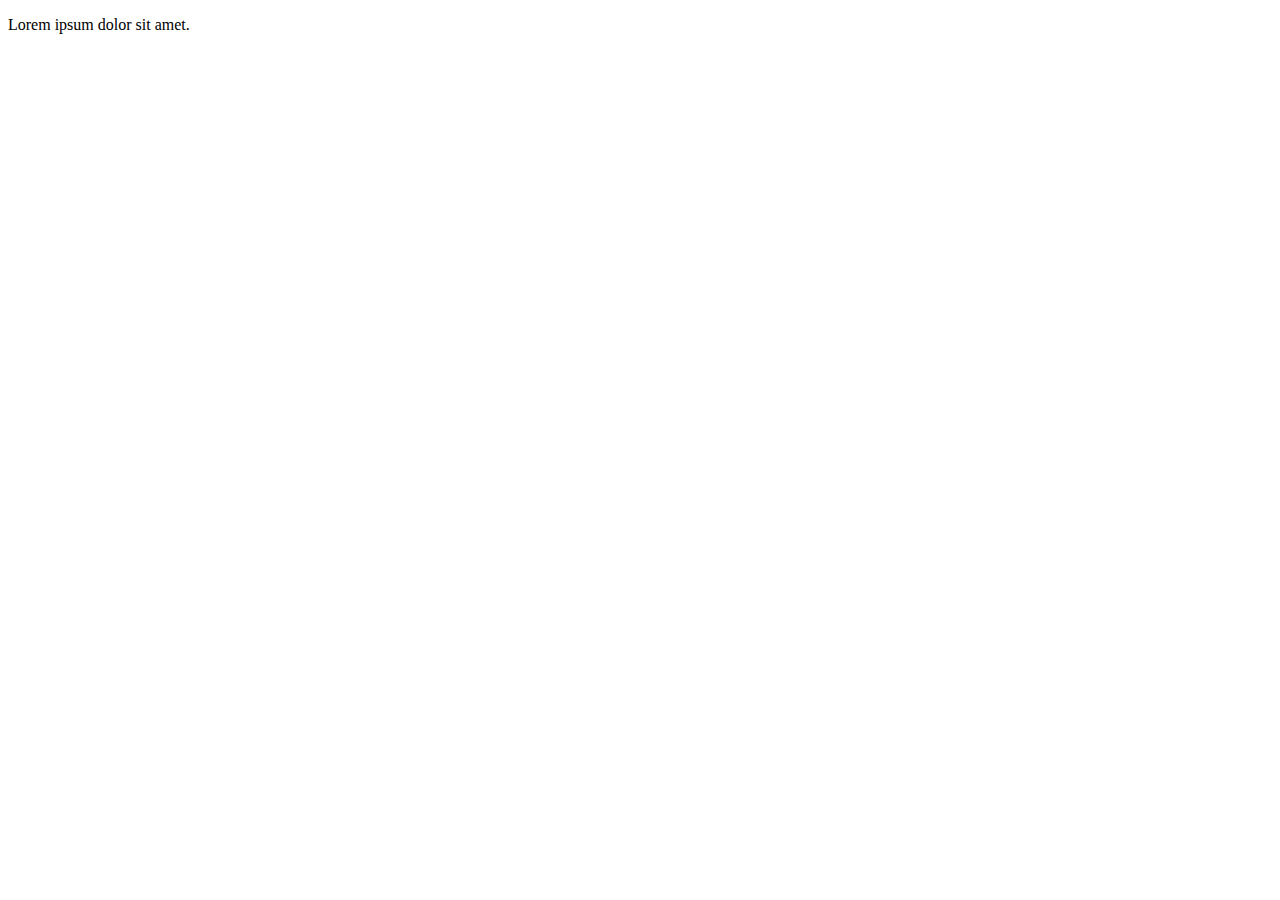
<file: HomeWork/task1/index.html>
<!DOCTYPE html>
<html lang="en">
<head>
	<meta charset="UTF-8">
	<title>Document</title>
	<script type="text/javascript" src="script.js"></script>
</head>
<body>
	<p>Lorem ipsum dolor sit amet.</p>

</body>
</html>
</file>
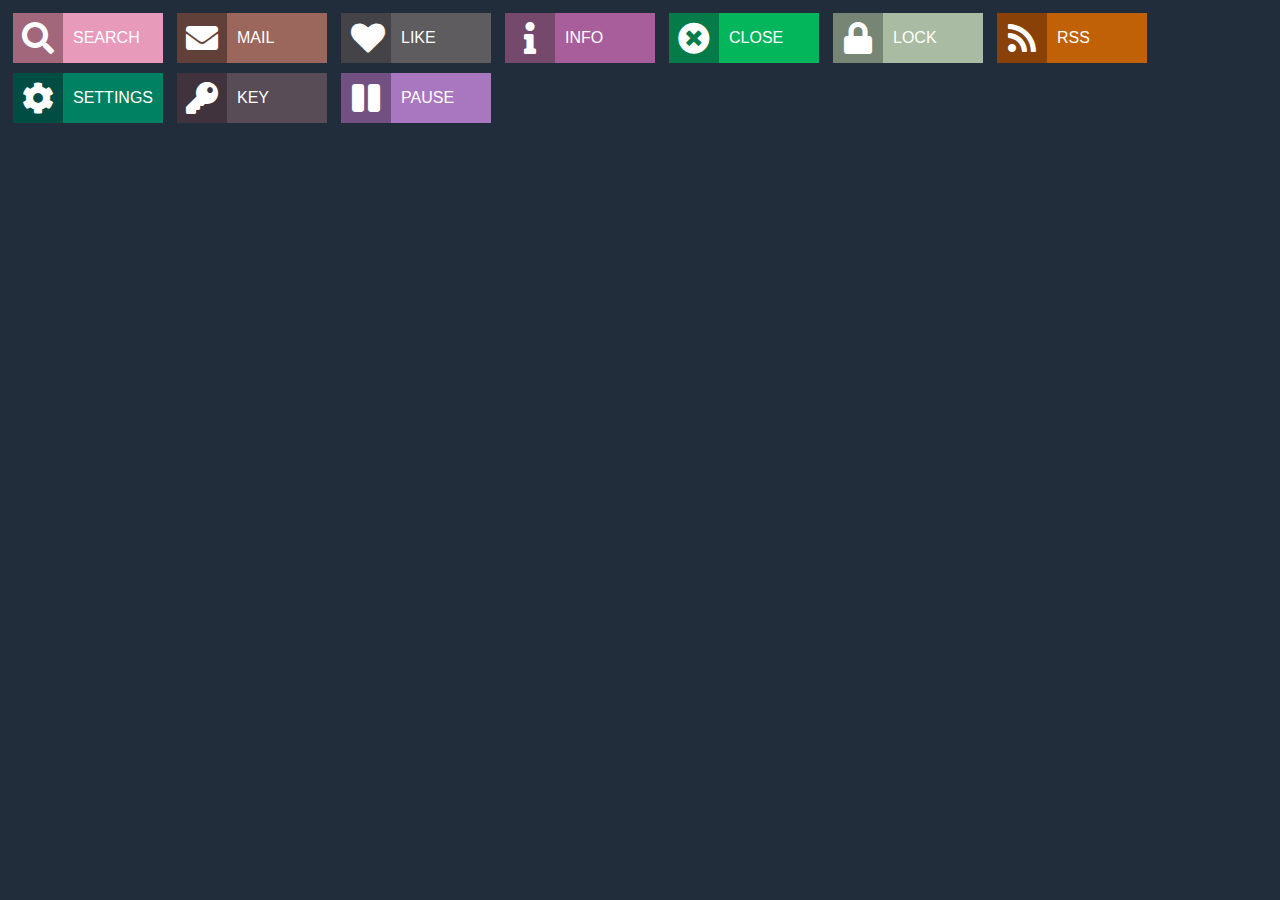
<file: HomeWork/task0_2/1/index.html>
<!DOCTYPE html>
<html lang="en">
<head>
	<meta charset="UTF-8">
	<title>Second lesson</title>
	<link rel="stylesheet" href="css/style.css">
	<link rel="stylesheet" href="css/fontawesome-all.min.css">
</head>
<body>
	<button type="button"><span><i class="fas fa-search fa-2x"></i></span>search</button>
	<button type="button"><span><i class="fas fa-envelope fa-2x"></i></span>mail</button>
	<button type="button"><span><i class="fas fa-heart fa-2x"></i></span>like</button>
	<button type="button"><span><i class="fas fa-info fa-2x"></i></span>info</button>
	<button type="button"><span><i class="fas fa-times-circle fa-2x"></i></span>close</button>
	<button type="button"><span><i class="fas fa-lock fa-2x"></i></span>lock</button>
	<button type="button"><span><i class="fas fa-rss fa-2x"></i></span>rss</button>
	<button type="button"><span><i class="fas fa-cog fa-2x"></i></span>settings</button>
	<button type="button"><span><i class="fas fa-key fa-2x"></i></span>key</button>
	<button type="button"><span><i class="fas fa-pause fa-2x"></i></span>pause</button>
</body>
</html>
</file>
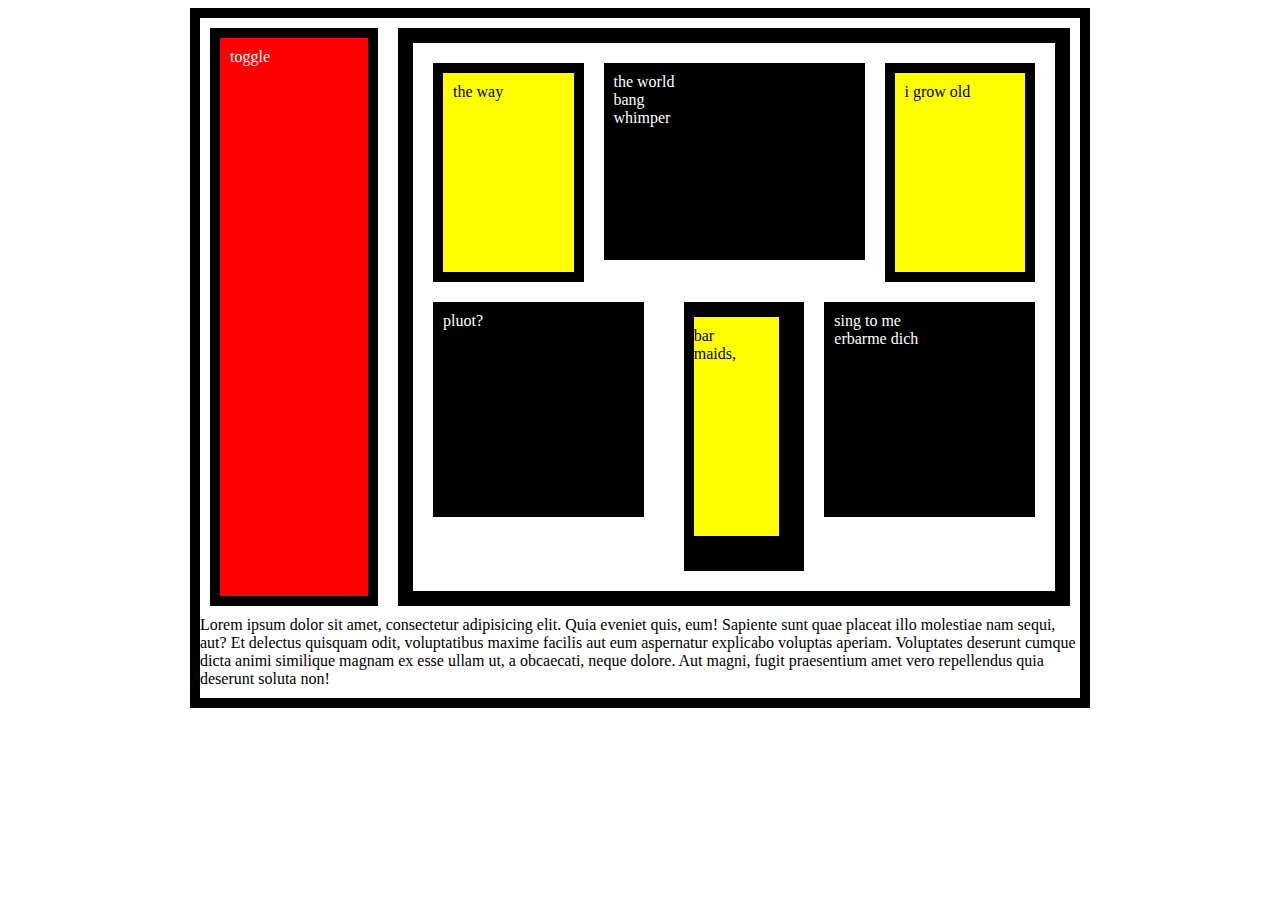
<file: HomeWork/task0_2/2/index.html>
<!DOCTYPE html>
<html lang="en">
<head>
	<meta charset="UTF-8">
	<title>Second lesson</title>
	<link rel="stylesheet" href="style.css">
</head>
<body>
	<div class="wrap clear">
		<div class="red"><span>toggle</span></div>
		<div class="content">
			<div class="top clear">
				<div class="yellow"><span>the way</spam></div>
				<div class="black">
					<span>the world<br>bang<br>whimper</span>
				</div>
				<div class="yellow"><span>i grow old</span></div>
			</div>
			<div class="bottom clear">
				<div class="black"><span>pluot?</span></div>
				<div class="yellow"><span>bar<br>maids,</span></div>
				<div class="black"><span>sing to me<br>erbarme dich</span></div>
			</div>
		</div>
		<p>Lorem ipsum dolor sit amet, consectetur adipisicing elit. Quia eveniet quis, eum! Sapiente sunt quae placeat illo molestiae nam sequi, aut? Et delectus quisquam odit, voluptatibus maxime facilis aut eum aspernatur explicabo voluptas aperiam. Voluptates deserunt cumque dicta animi similique magnam ex esse ullam ut, a obcaecati, neque dolore. Aut magni, fugit praesentium amet vero repellendus quia deserunt soluta non!</p>
	</div>
</body>
</html>
</file>
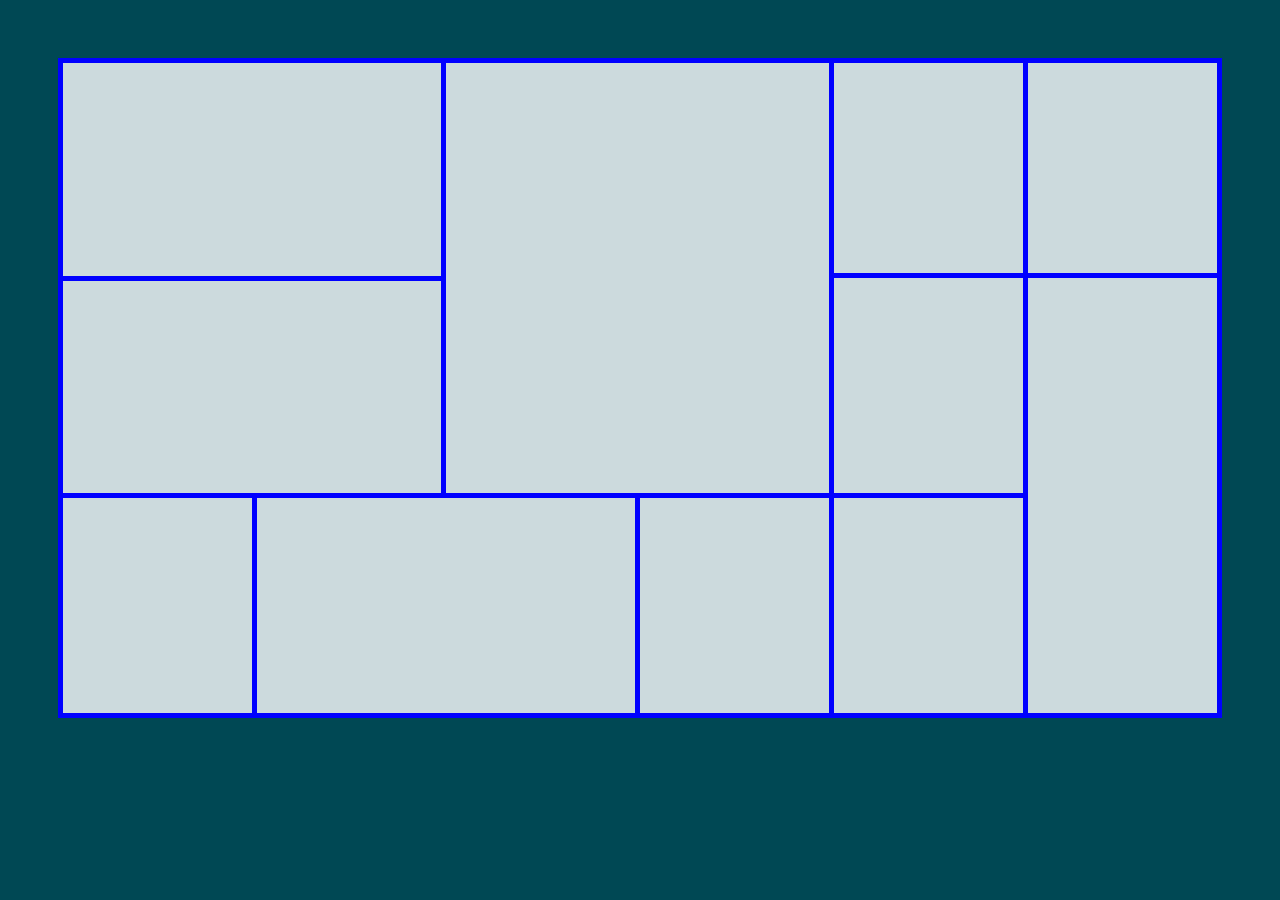
<file: HomeWork/task0_2/3/index.html>
<!DOCTYPE html>
<html lang="en">
<head>
	<meta charset="UTF-8">
	<title>Second lesson</title>
	<link rel="stylesheet" href="style.css">
</head>
<body>
	<div class="wrap clear">
		<div class="bl1 clear">
			<div class="bl1-wrap1 clear">
				<div>
					<div></div>
					<div></div>
				</div>
				<div></div>
			</div>
				
			<div class="bl1-wrap2 clear">
				<div></div>
				<div></div>
				<div></div>
			</div>
		</div>	
		<div class="bl2">
			<div class="bl2-wrap1 clear">
				<div></div>
				<div></div>
			</div>
			<div class="bl2-wrap2 clear">
				<div>
					<div></div>
					<div></div>
				</div>
				<div></div>
			</div>
		</div>
	</div>
</body>
</html>
</file>
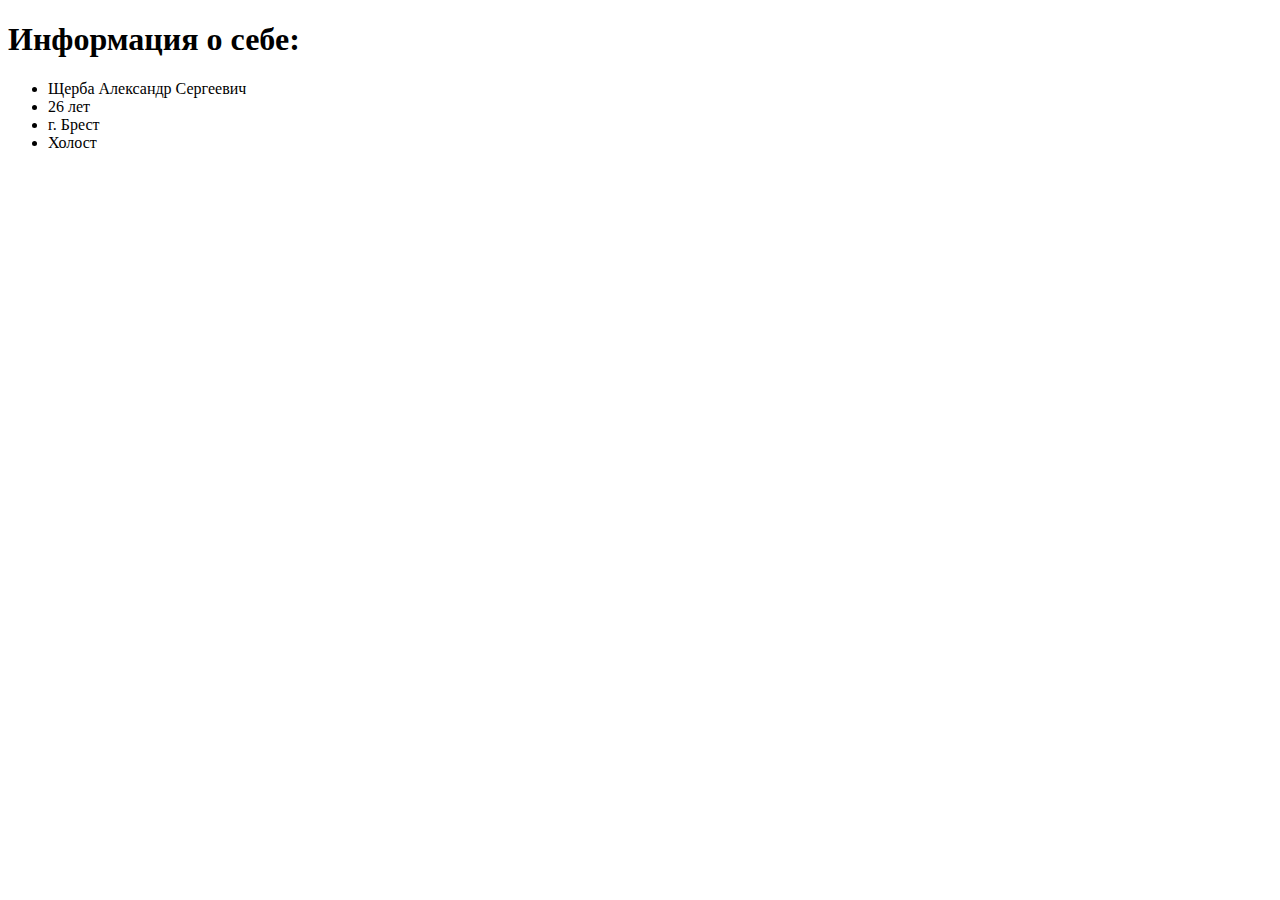
<file: HomeWork/task0_1/1.html>
<!DOCTYPE html>
<html lang="en">
<head>
	<meta charset="UTF-8">
	<title>First lesson</title>
</head>
<body>
	<h1>Информация о себе:</h1>
	<ul>
		<li>Щерба Александр Сергеевич</li>
		<li>26 лет</li>
		<li>г. Брест</li>
		<li>Холост</li>
	</ul>
</body>
</html>
</file>
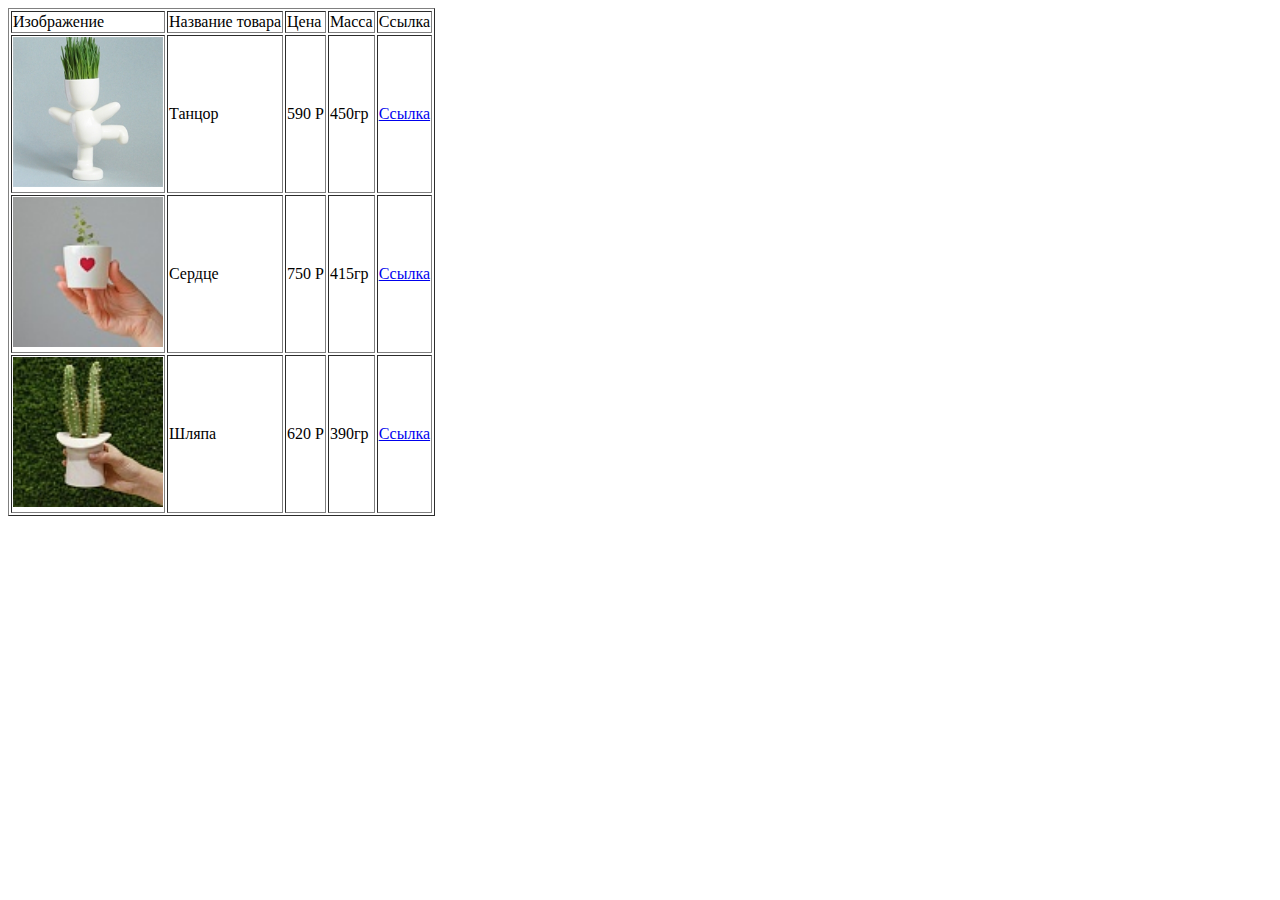
<file: HomeWork/task0_1/2.html>
<!DOCTYPE html>
<html lang="en">
<head>
	<meta charset="UTF-8">
	<title>First lesson</title>
</head>
<body>
	<table border="1">
		<thead>
			<td>Изображение</td>
			<td>Название товара</td>
			<td>Цена</td>
			<td>Масса</td>
			<td>Ссылка</td>
		</thead>
		<tbody>
			<tr>
				<td><img src="k_1.png" width="150px"></td>
				<td>Танцор</td>
				<td>590 Р</td>
				<td>450гр</td>
				<td><a href="http://ecocheloveki.ru/ecocheloveki/tantsor-nabor/" target="_blank">Ссылка</a></td>
			</tr>
			<tr>
				<td><img src="k_4.jpg" width="150px"></td>
				<td>Сердце</td>
				<td>750 Р</td>
				<td>415гр</td>
				<td><a href="http://ecocheloveki.ru/hit/serdtse-nabor/" target="_blank">Ссылка</a></td>
			</tr>
			<tr>
				<td><img src="k_5.jpg" width="150px"></td>
				<td>Шляпа</td>
				<td>620 Р</td>
				<td>390гр</td>
				<td><a href="http://ecocheloveki.ru/hit/shlyapa-nabor/" target="_blank">Ссылка</a></td>
			</tr>
		</tbody>
	</table>
</body>
</html>
</file>
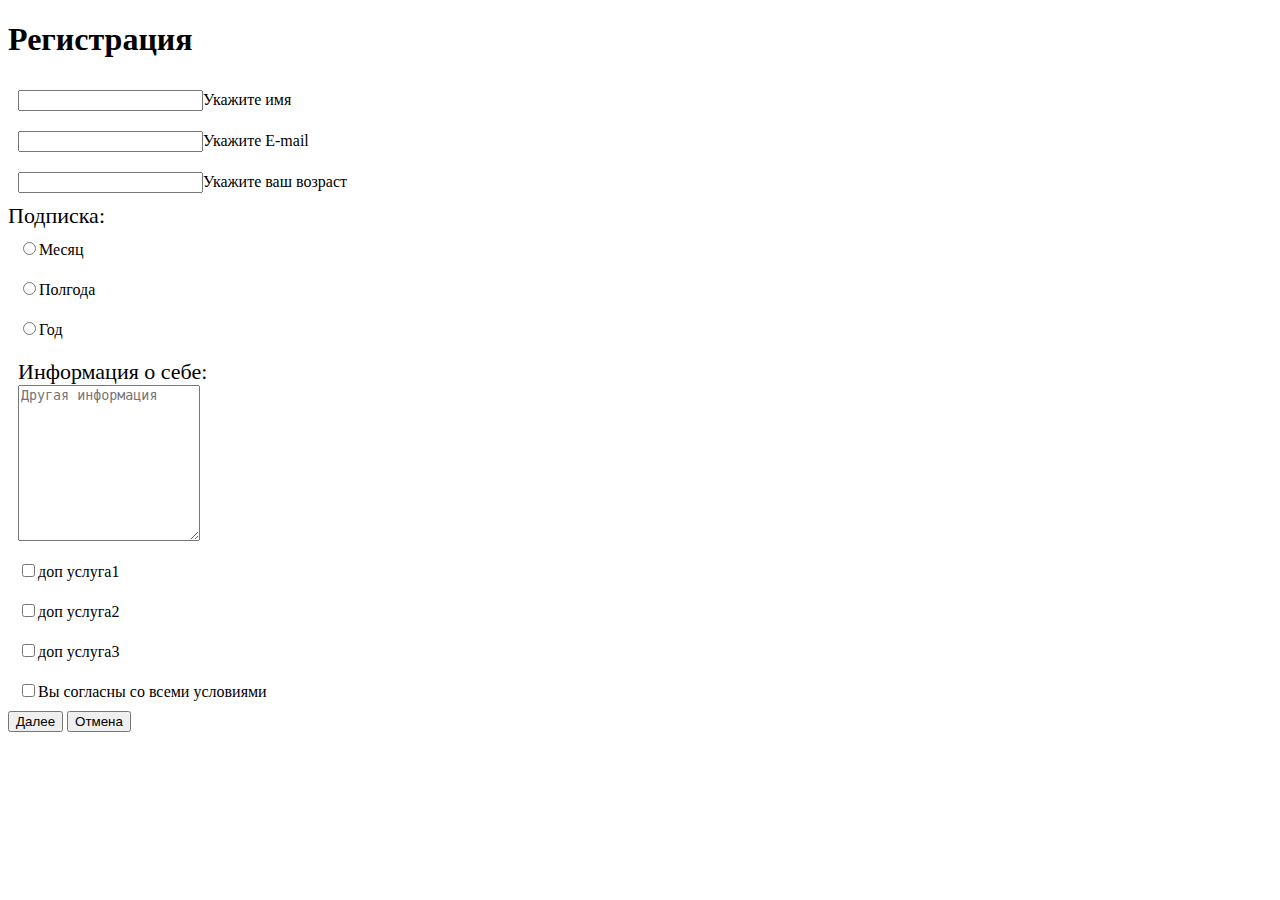
<file: HomeWork/task0_1/3.html>
<!DOCTYPE html>
<html lang="en">
<head>
	<meta charset="UTF-8">
	<title>First lesson</title>
	<style>
		label{
			display: block;
			padding: 10px;
		}
		textarea{
			display: block;
		}
		span{
			font-size: 22px
		}

	</style>
</head>
<body>
	<div>
		<h1>Регистрация</h1>
		<form>
			<label><input type="text" name="">Укажите имя</label>
			<label><input type="mail" name="">Укажите E-mail</label>
			<label><input type="number" name="">Укажите ваш возраст</label>
			<span>Подписка:</span>
			<label><input type="radio" name="sub">Месяц</label>
			<label><input type="radio" name="sub">Полгода</label>
			<label><input type="radio" name="sub">Год</label>

			<label>
				<span>Информация о себе:</span>
				<textarea rows="10" placeholder="Другая информация"></textarea>
			</label>
			<label><input type="checkbox" name="">доп услуга1</label>
			<label><input type="checkbox" name="">доп услуга2</label>
			<label><input type="checkbox" name="">доп услуга3</label>



			<label><input type="checkbox" name="">Вы согласны со всеми условиями</label>
			<button type="button">Далее</button>
			<button type="button">Отмена</button>



		</form>
	</div>

</body>
</html>
</file>
<file: HomeWork/task0_2/1/css/style.css>
*{
	box-sizing: border-box;
}

body{
	background: #222d3b;
	
}
button{
	text-transform: uppercase;
	color: white;
	padding-left: 60px;
	margin: 5px;
	border: none;
	width: 150px;
	height: 50px;
	position: relative;
	font-size: 16px;
	text-align: left;
}
button:hover{
	opacity: 0.7;
	transition: all 0.5s;
	transform: rotate(10deg);
}
span{
	position: absolute;
	left: 0;
	top: 0;
	width: 50px;
	height:50px;
	background: #a2677b;
}
i{
	padding: 9px;
	width: 100%;
	text-align: center;
}
button:nth-child(1){
	background: #e89abb;
}
button:nth-child(1) i{
	background: #a2677b;
}
button:nth-child(2){
	background: #9b665b;
}
button:nth-child(2) i{
	background: #61403a;
}
button:nth-child(3){
	background: #5e5c5e;
}
button:nth-child(3) i{
	background: #444348;
}
button:nth-child(4){
	background: #a75e9a;
}
button:nth-child(4) i{
	background: #74496c;
}
button:nth-child(5){
	background: #03b55b;
}
button:nth-child(5) i{
	background: #047b49;
}
button:nth-child(6){
	background: #a9bba2;
}
button:nth-child(6) i{
	background: #778575;
}
button:nth-child(7){
	background: #c06108;
}
button:nth-child(7) i{
	background: #894108;
}
button:nth-child(8){
	background: #008162;
}
button:nth-child(8) i{
	background: #004d43;
}
button:nth-child(9){
	background: #584c56;
}
button:nth-child(9) i{
	background: #40333d;
}
button:nth-child(10){
	background: #a977c0;
}
button:nth-child(10) i{
	background: #725182;
}
</file>
<file: HomeWork/task0_2/2/style.css>
*{	
	box-sizing: border-box;
}
.clear:after{
	display: block;
	content: '';
	clear: both;
}
.wrap{
	height: 700px;
	width: 900px;
	margin: 0 auto;
	border: black solid 10px;
}
.red{
	background:red;
	height: 85%;
	width: calc((100% - 40px) * 0.2);
	border: black solid 10px;
	margin: 10px 20px 10px 10px;
	float: left;
	color: #fff;
}
.content{
	width: calc((100% - 40px) * 0.8);
	height: 85%;
	border: black solid 15px;
	margin: 10px 10px 10px 0;
	float: left;
	padding: 20px;
}
.top{
	width: 100%;
	height: calc(45% - 10px);
}

.top .yellow{
	border: solid black 10px;
	width: 25%;
	height: 100%;
}
.top .black{
	width: calc(50% - 40px);
	height: 90%;
	margin: 0 20px;
}
.bottom{
	width: 100%;
	height: calc(55% - 10px);
	margin-top: 20px;
}
.bottom .yellow{
	border-width: 15px 25px 35px 10px;
	border-style: solid;
	border-color: black;
	width: calc(30% - 60px);
	height: 100%;
	margin: 0 20px 0 40px
}
.bottom .black{
	width: 35%;
	height: 80%;
}
.yellow{
	background: yellow;
	float: left;
}
.black{
	background: black;
	color: white;
	float: left;
}

.red span,
.top .black span,
.top .yellow span,
.bottom .black span{
	display: block;
	padding: 10px;
}
.bottom .yellow span{
	display: block;
	padding-top: 10px;
}
</file>
<file: HomeWork/task0_2/3/style.css>
*{
	box-sizing: border-box;
}
body{
	background: #004854;
	padding: 50px;
}
.clear:after{
	display: block;
	content: '';
	clear:both;
}
.wrap{

}
 div{

}
.bl1{
	width: calc(100% / 3 * 2);
	height: 660px;
	float: left;
	background: blue;
}
.bl1-wrap1{
	height: calc(100% / 3 * 2);
	width: 100%;
}
.bl1-wrap1 > div:first-child{
	width: calc(50% - 10px);
	height: calc(100% - 10px);
	float: left;
	margin: 5px;
}
.bl1-wrap1 > div:last-child{
	width: calc(50% - 5px);
	height: calc(100% - 10px);
	float: left;
	margin: 5px 5px 5px 0;
}
.bl1-wrap1 div:last-child{
	background: #ccdadd;
}
.bl1-wrap1 div:first-child div{
	width: 100%;
	height: calc((100% - 5px) / 2);
	background: #ccdadd;
}
.bl1-wrap1 div:first-child div:first-child{
	margin-bottom: 5px;
}
.bl1-wrap2{
	color: blue;
	height: calc(100% / 3);
	width: 100%;
}
.bl1-wrap2 div:first-child{
	width: calc((100% - 20px) / 4);
	height: calc(100% - 5px);
	float: left;
	background: #ccdadd;
	margin: 0 5px 5px 5px;
}
.bl1-wrap2 div:nth-child(2){
	width: calc((100% - 20px) / 2);
	height: calc(100% - 5px);
	float: left;
	background: #ccdadd;
	margin: 0 0 5px 0;
}
.bl1-wrap2 div:last-child{
	width: calc((100% - 20px) / 4);
	height: calc(100% - 5px);
	float: left;
	background: #ccdadd;
	margin: 0 5px 5px 5px;
}

                    















































.bl2{
	width: calc(100% / 3);
	height: 660px;
	float: left;
	background: blue;
}
.bl2-wrap1{
	width: calc(100% - 5px);
	height: calc((100% / 3) - 10px);
	margin:5px 5px 5px 0;
}
.bl2-wrap1 div{
	float: left;
	height: 100%;
	width: calc((100% - 5px) / 2);
	background: #ccdadd;
}
.bl2-wrap1 div:first-child{
	margin-right: 5px;
}

.bl2-wrap2{
	width: calc(100% - 5px);
	height: calc((100% / 3) * 2 - 5px);
	margin:0 5px 5px 0;
}
.bl2-wrap2 > div{
	float: left;
	height: 100%;
	width: calc((100% - 5px) / 2);

}
.bl2-wrap2 div:last-child{
	background: #ccdadd;
}
.bl2-wrap2 div:first-child{
	margin-right: 5px;
}

.bl2-wrap2 div:first-child div{
	width: 100%;
	height: calc((100% - 5px) / 2);
	background: #ccdadd;
}
.bl2-wrap2 div:first-child div:first-child{
	margin-bottom: 5px;
}
</file>
